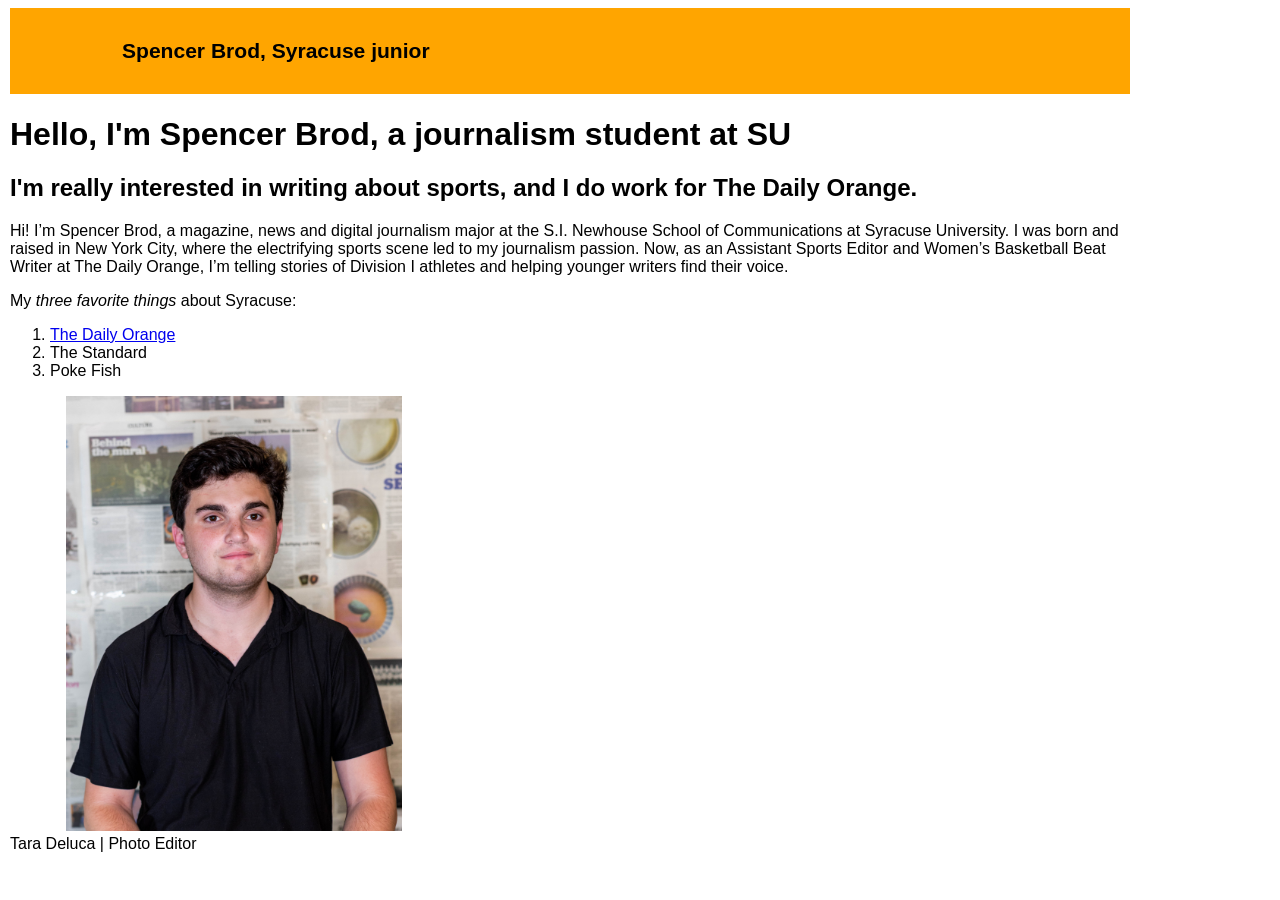
<file: index.html>
<!doctype html>
<html lang="en">
  <head>
    <meta charset="utf-8">

    <meta name="viewport" content="width=device-width, initial-scale=1">

    <link rel="stylesheet" href="main.css">

    <title>Spencer Brod - JNL221 - Portfolio</title>
  </head>
  <body>

    <div class="container">

      <div class="row">

        <header class="col bg-secondary text-white p-2 mb-4">
          <h3>Spencer Brod, Syracuse junior </h3>
        </header>

      </div>

      <div class="row">

        <div class="col-lg-7">

          <h1>Hello, I'm Spencer Brod, a journalism student at SU</h1>

          <h2>I'm really interested in writing about sports, and I do work for The Daily Orange.</h2>

          <p> Hi! I’m Spencer Brod, a magazine, news and digital journalism major at the S.I. Newhouse School of Communications at Syracuse University. I was born and raised in New York City, where the electrifying sports scene led to my journalism passion. Now, as an Assistant Sports Editor and Women’s Basketball Beat Writer at The Daily Orange, I’m telling stories of Division I athletes and helping younger writers find their voice. </p>

          <p> My <em>three favorite things </em> about Syracuse:</p>


          <ol>
              <li> <a href="https://dailyorange.com">The Daily Orange </a></li>
              <li> The Standard </li>
              <li> Poke Fish</li>
          </ol>



          <img src="spencerbrod.jpg" alt=Spencer Brod headshot>


          <div class="caption">Tara Deluca | Photo Editor </div>
          

          
        
        </div>

      </div>

    <!-- Bootstrap Bundle with Popper -->
    <script src="https://cdn.jsdelivr.net/npm/bootstrap@5.0.2/dist/js/bootstrap.bundle.min.js" integrity="sha384-MrcW6ZMFYlzcLA8Nl+NtUVF0sA7MsXsP1UyJoMp4YLEuNSfAP+JcXn/tWtIaxVXM" crossorigin="anonymous"></script>

  </body>
</html>
</file>
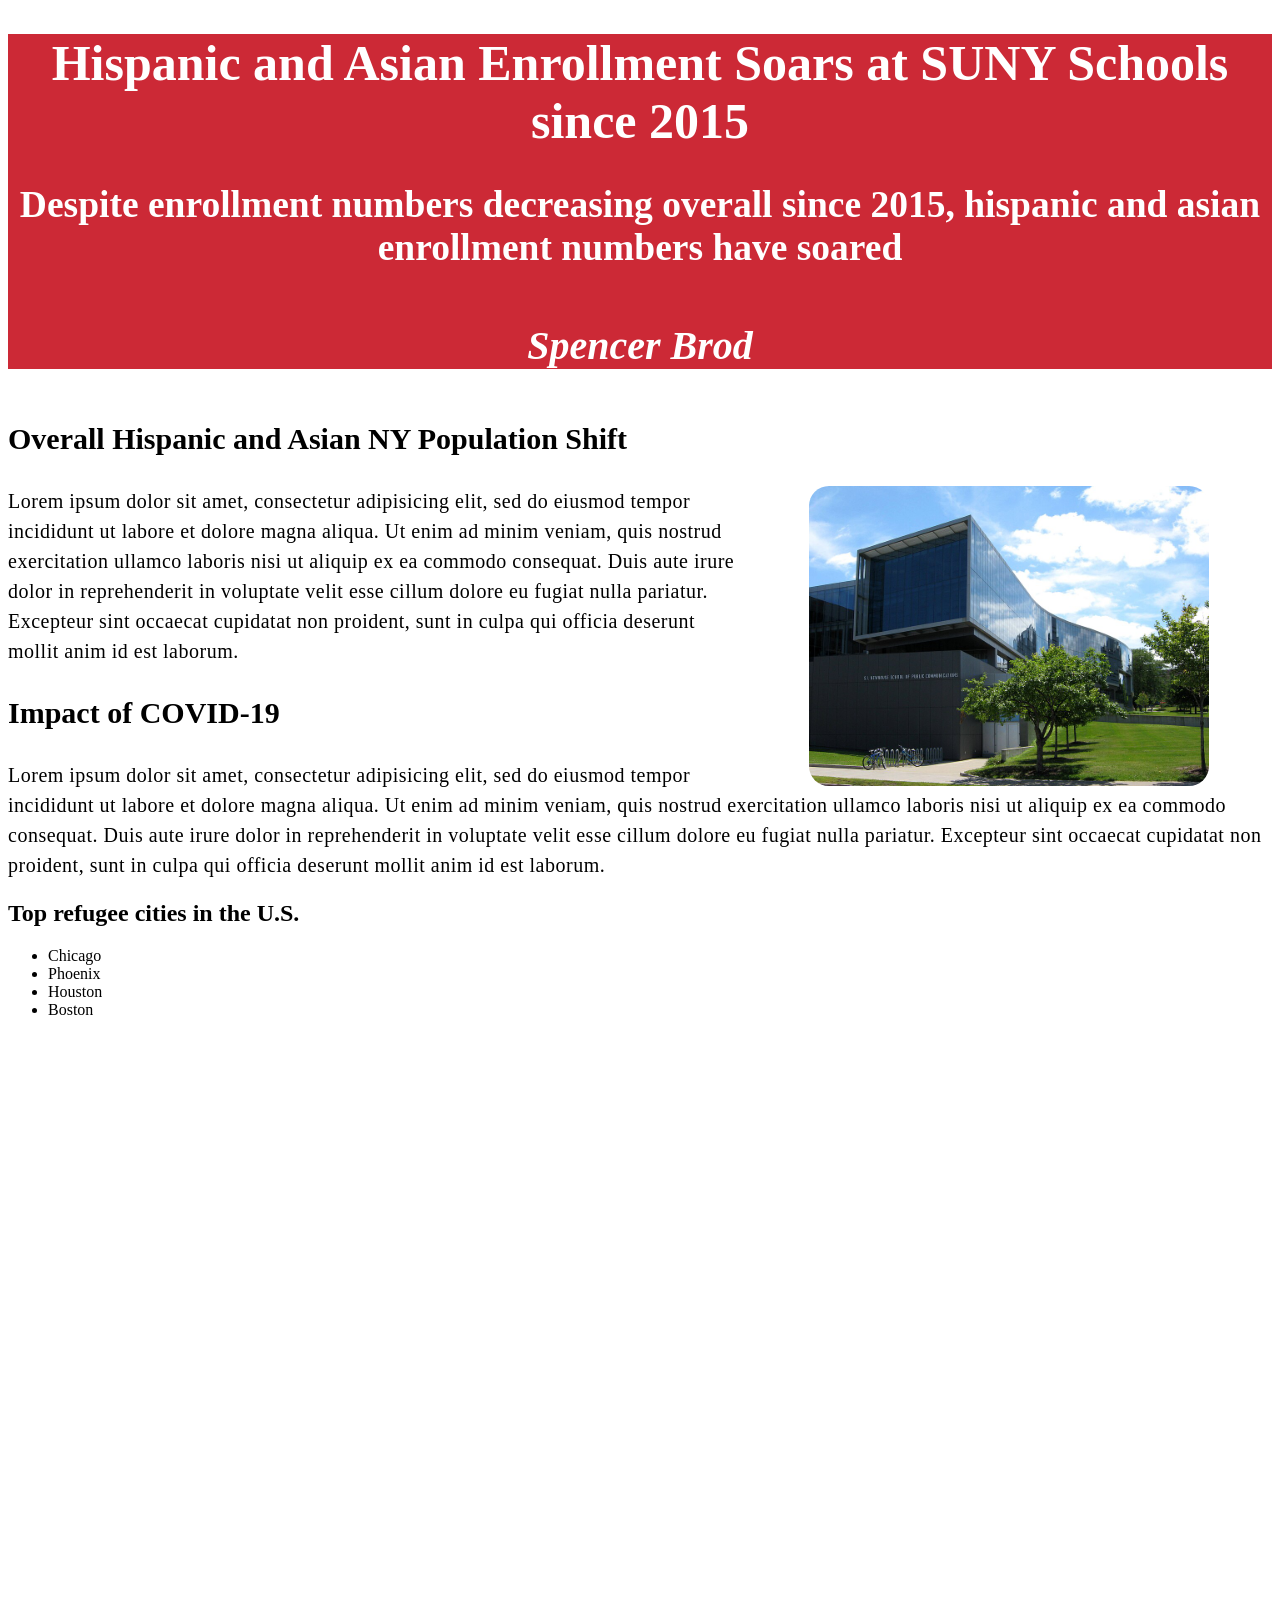
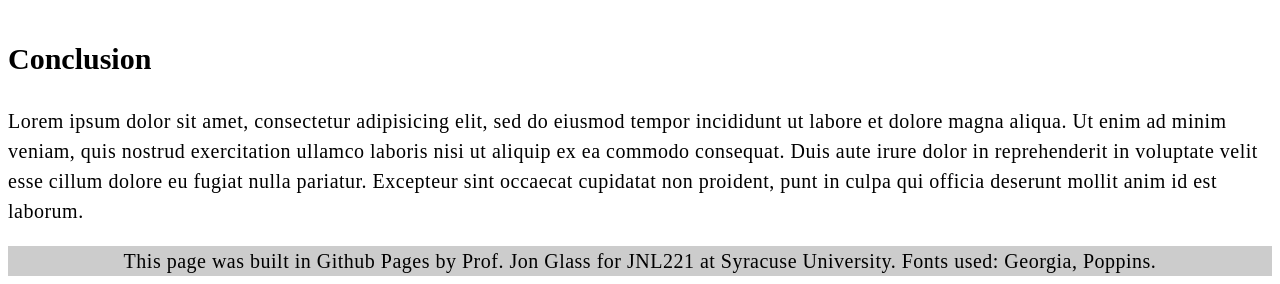
<file: final/index.html>
<!-- This is the completed HTML page for our final project template. -->
<!-- For my CSS, I added a line-height of 1.5 to make
my paragraphs easier to read. I prefer having some
space between lines when reading articles. Additionally, I added letter-spacing of 0.5px to make the text cleaner. -->

<!DOCTYPE html>
<html lang="en">
	<head>
		<title>Final project template: HTML</title>
		<!-- Required meta tags -->
		<meta charset="utf-8">
		<meta name="viewport" content="width=device-width, initial-scale=1">

		<!-- Link tag for CSS -->
		<link rel="stylesheet" href="final.css">


		<!-- Google font: Poppins -->
		
	</head>
		
	<body>
		<div class="header"> 
			<h1> Hispanic and Asian Enrollment Soars at SUNY Schools since 2015</h1>
			<h2> Despite enrollment numbers decreasing overall since 2015, hispanic and asian enrollment numbers have soared</h2>
			<h4>Spencer Brod </h4>
		</div>
		<section>
			<h3>Overall Hispanic and Asian NY Population Shift</h3>
			<!-- Add image below this comment -->

			<img src="newhouse.jpg" alt="The Newhouse School of Public Communications" height="300px" width="400px">

			<p>Lorem ipsum dolor sit amet, consectetur adipisicing elit, sed do eiusmod
			tempor incididunt ut labore et dolore magna aliqua. Ut enim ad minim veniam,
			quis nostrud exercitation ullamco laboris nisi ut aliquip ex ea commodo
			consequat. Duis aute irure dolor in reprehenderit in voluptate velit esse
			cillum dolore eu fugiat nulla pariatur. Excepteur sint occaecat cupidatat non
			proident, sunt in culpa qui officia deserunt mollit anim id est laborum.</p>
		</section>
		<section>
			<h3>Impact of COVID-19</h3>
			<p>Lorem ipsum dolor sit amet, consectetur adipisicing elit, sed do eiusmod
			tempor incididunt ut labore et dolore magna aliqua. Ut enim ad minim veniam,
			quis nostrud exercitation ullamco laboris nisi ut aliquip ex ea commodo
			consequat. Duis aute irure dolor in reprehenderit in voluptate velit esse
			cillum dolore eu fugiat nulla pariatur. Excepteur sint occaecat cupidatat non
			proident, sunt in culpa qui officia deserunt mollit anim id est laborum.</p>
		</section>
		<section>
			<div class="list">
				<h2>Top refugee cities in the U.S.</h2>
				<ul>
					<li>Chicago</li>
					<li>Phoenix</li>
					<li>Houston</li>
					<li>Boston</li>
				</ul>
			</div>

			<!-- Add responsive Datawrapper element below this comment. -->

			<iframe title="Kamala Harris victorious in New York State" aria-label="Choropleth map" id="datawrapper-chart-nmGkJ" src="https://datawrapper.dwcdn.net/nmGkJ/3/" scrolling="no" frameborder="0" style="width: 0; min-width: 100% !important; border: none;" height="573" data-external="1"></iframe><script type="text/javascript">(function(){function e(){window.addEventListener(`message`,function(e){if(e.data[`datawrapper-height`]!==void 0){var t=document.querySelectorAll(`iframe`);for(var n in e.data[`datawrapper-height`])for(var r=0,i;i=t[r];r++)if(i.contentWindow===e.source){var a=e.data[`datawrapper-height`][n]+`px`;i.style.height=a}}})}e()})();</script>

			
		</section>
		<section>
			<h3>Conclusion</h3>
			<p>Lorem ipsum dolor sit amet, consectetur adipisicing elit, sed do eiusmod
			tempor incididunt ut labore et dolore magna aliqua. Ut enim ad minim veniam,
			quis nostrud exercitation ullamco laboris nisi ut aliquip ex ea commodo
			consequat. Duis aute irure dolor in reprehenderit in voluptate velit esse
			cillum dolore eu fugiat nulla pariatur. Excepteur sint occaecat cupidatat non
			proident, punt in culpa qui officia deserunt mollit anim id est laborum.</p>
		</section>
		<div class="footer">
			<p>This page was built in Github Pages by Prof. Jon Glass for JNL221 at Syracuse University. Fonts used: Georgia, Poppins.</p>
		</div>
	</body>
</html>
</file>
<file: main.css>
body {
  font-family: Arial, sans-serif;
  max-width: 70rem;
  margin-left: 10px;
  margin-right: 1px;
}

header {
  background-color: orange;
  font-size: 18px;
  padding-top: 10px;
  padding-bottom: 10px;
  padding-left: 10%;
  padding-right: 10%;
  margin-bottom: 15px;
}

img {
  width: 30%;
    margin-left: 5%;

.caption {
  font-size: 14px;
  margin-left: 0px;
  margin-right: 0px;
  margin-top: 5px;
  text-align:left;
}

h1 {
  font-style: bold;
  font-size: 60px;
}

h2 {
  font-size: 24px;
  margin-bottom: 1.5rem;
  font-family: Georgia, serif;
}

p {
  font-size: 20px;
}

.otherimg {
  max-width: 50rem;
  margin-left: auto;
  margin-right: auto;
  margin-top: 30px;
  margin-bottom: 30px;
}
</file>
<file: final/final.css>
/*This is the CSS page for our final template.*/

.footer p { /* This is how you add styles for only the p text within the footer. */
	background-color: #cccccc;
	text-align: center;
	font-size: 20px;
	margin-bottom: 0;
}
.header {
	height: auto;
	font-weight: bold;
	font-size: 25px;
	text-align: center;
	font-family: 'Georgia', serif;
	background-color: #CC2936;
	color: white;

}
h4 {
	font-style: italic;
	font-size: 40px;
	font-family: 'Georgia', serif;
}
h3 {
	font-size: 30px;

}
p {
	font-family: 'Times New Roman', serif;
	font-size: 20px;
	font-stretch: 200%;
	line-height: 1.5;
	letter-spacing: 0.5px;


}


img {
	float: right;
	margin-right: 5%;
	margin-left: 5%;
	border-radius: 20px;



}

/*Don't worry about this section yet*/
@media only screen and (max-width: 767px)
{
 .list {
 	float: none;
 	min-width: 90%;
 	margin-left: 10px;
 	margin-bottom: 30px;
 	margin-top: 30px;
 }
 iframe {
 	min-width: 90%;
 	margin-right: 10px;
 }
}
</file>
